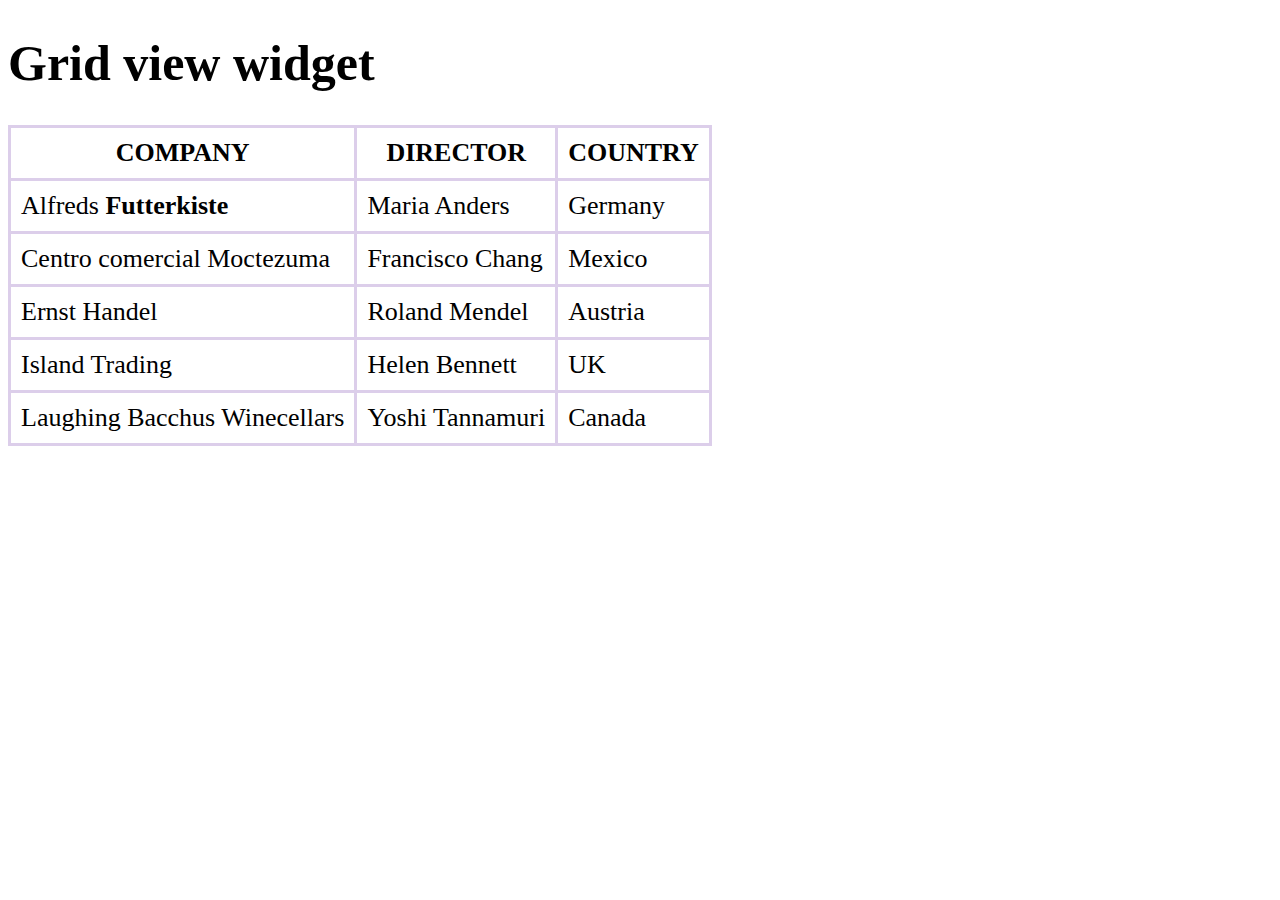
<file: gridview_widget/index.html>
<!DOCTYPE html>
<html lang="en">

<head>
    <meta charset="UTF-8">
    <meta name="viewport" content="width=device-width, initial-scale=1.0">
    <title>Grid view widget</title>
    <link rel="stylesheet" href="style.css">
</head>

<body>

    <script src="GridView.js"></script>
    <script src="script.js"></script>
</body>

</html>
</file>
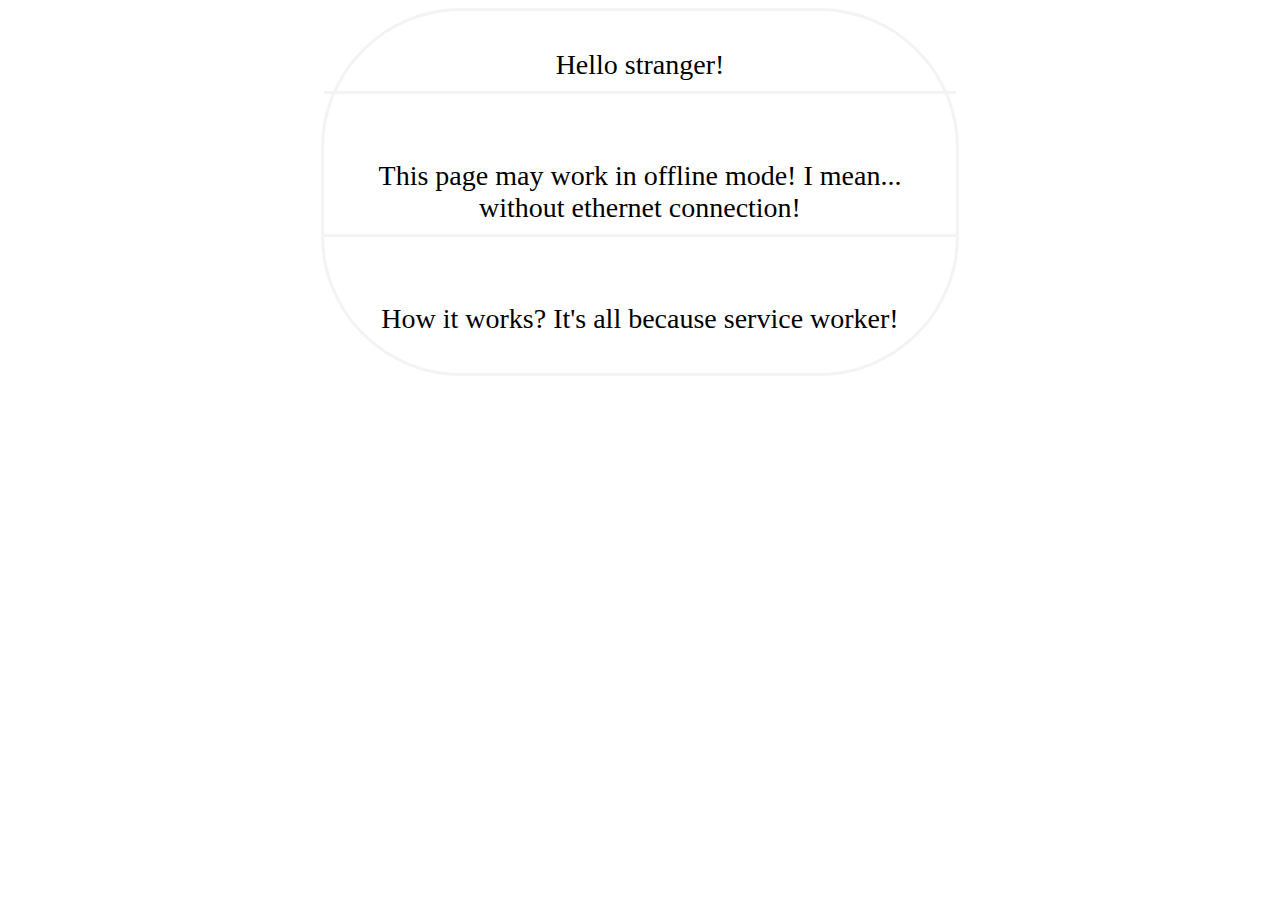
<file: service_worker/index.html>
<!DOCTYPE html>
<html lang="en">
<head>
    <meta charset="UTF-8">
    <title>Service Worker</title>
    <link rel="stylesheet" href="style.css">
</head>
<body>
  <script>
      if ('serviceWorker' in navigator) {
          navigator.serviceWorker.register('service-worker.js');
      }
  </script>
    <div class="container border">
        <p class="header border-bot">Hello stranger!</p>
        <p class="text border-bot">This page may work in offline mode! I mean... without ethernet connection!</p>
        <p class="answer">How it works? It's all because service worker!</p>
    </div>
</body>
</html>
</file>
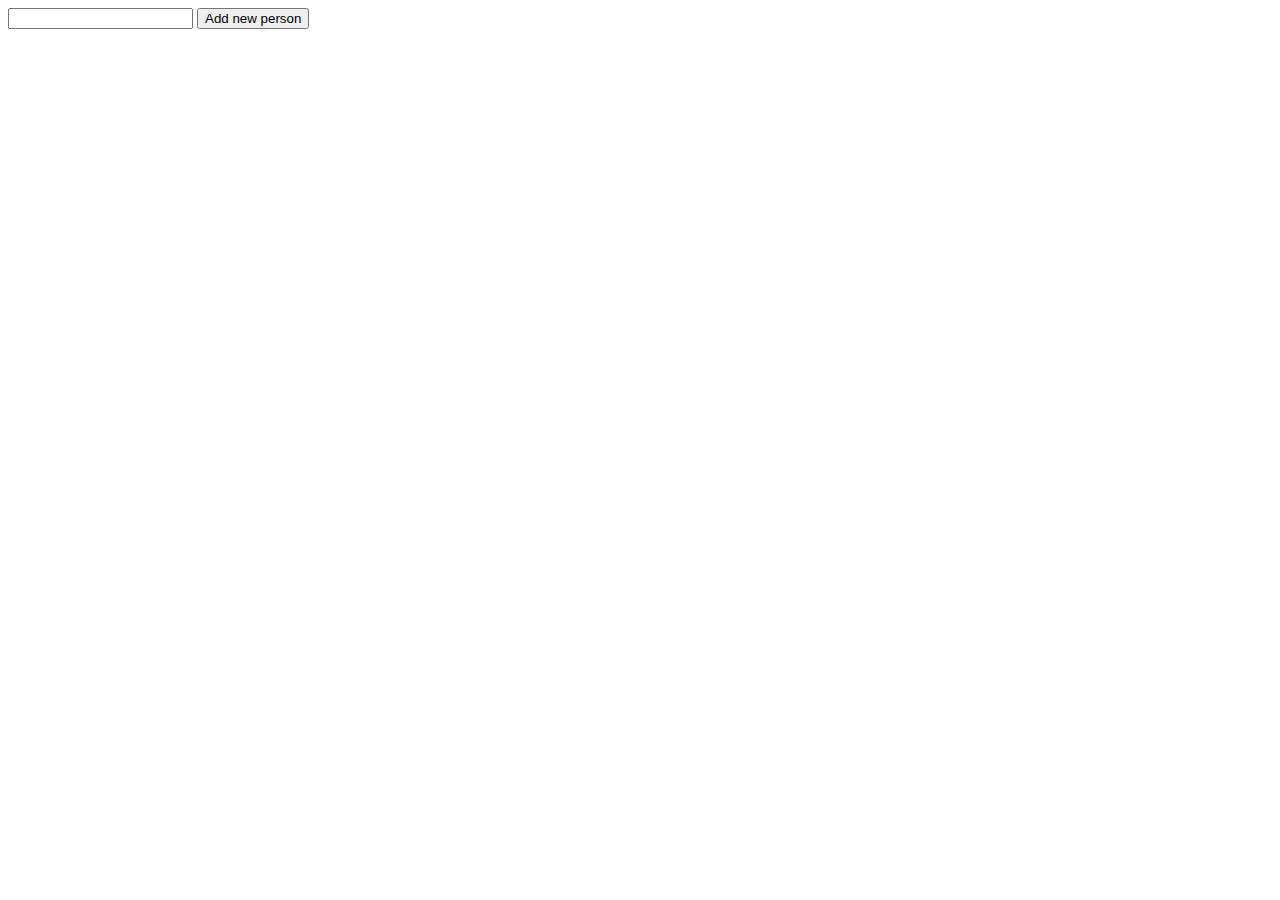
<file: work_with_forms/index.html>
<!DOCTYPE html>
<html lang="en">
<head>
    <meta charset="UTF-8">
    <title>JS with forms</title>
    <link rel="stylesheet" href="style.css  ">
</head>
<body>
  <input type="text" id="nameInput">
  <button id="myButton">Add new person</button>

  <ul id="list"></ul>

  <script src="script.js"></script>
</body>
</html>
</file>
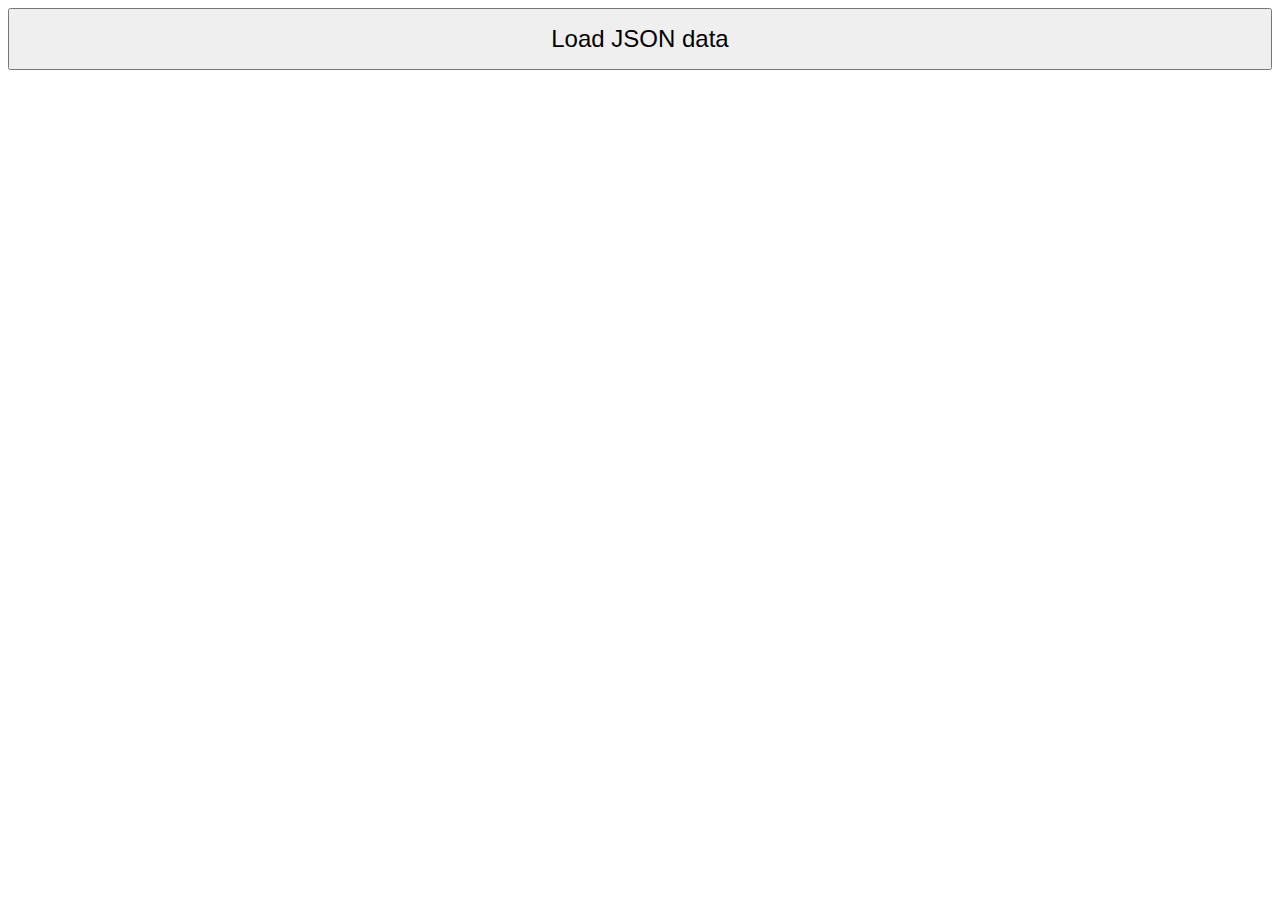
<file: js_web_requests/fetch_request/index.html>
<!DOCTYPE html>
<html lang="en">
<head>
  <meta charset="UTF-8">
  <title>Fetch practice</title>
  <link rel="stylesheet" href="style.css">
</head>
<body>
<button id="loadButton">Load JSON data</button>
<div id="result"></div>

<script src="script.js"></script>
</body>
</html>
</file>
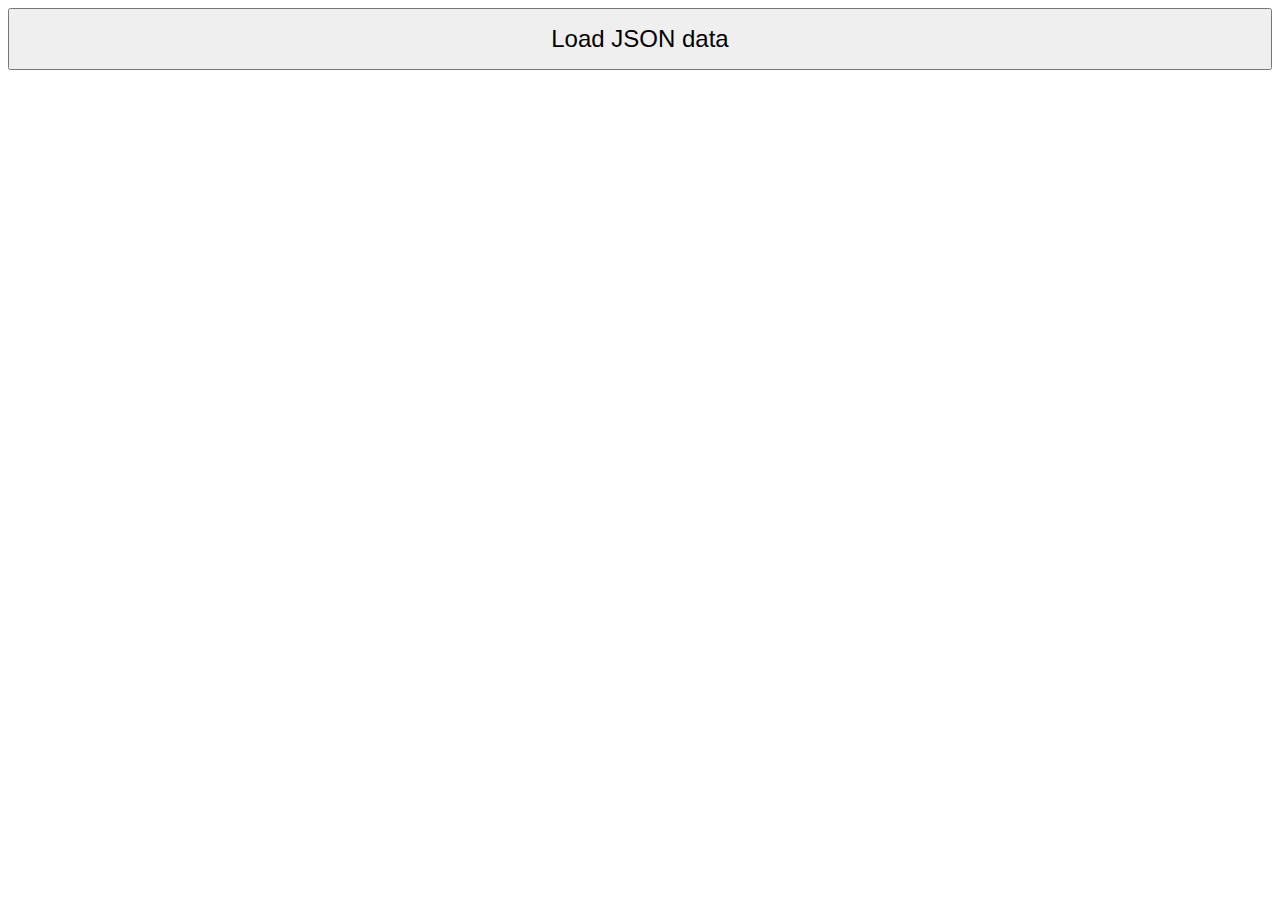
<file: js_web_requests/xml_request/index.html>
<!DOCTYPE html>
<html lang="en">
<head>
    <meta charset="UTF-8">
    <title>XHR practice</title>
    <link rel="stylesheet" href="style.css">
</head>
<body>
    <button id="loadButton">Load JSON data</button>
    <div id="result"></div>

    <script src="script.js"></script>
</body>
</html>
</file>
<file: gridview_widget/style.css>
* {
    font-size: 26px;
}

table {
    border-collapse: collapse;
    border: 1px solid #7f7f7f;
}

table tr, td, th {
    border: 3px solid #dcceea;
}

table td, th {
    padding: 10px;
}

table th {
    text-transform: uppercase;
}
.header {
    font-family: Georgia;
    font-size: 50px;
}
</file>
<file: service_worker/style.css>
.container {
    display: flex;
    flex-direction: column;
    text-align: center;
    width: 50%;
    margin: auto;
    font-size: 28px;
}

.container p {
    font-size: 1em;
    padding: 10px;
}

.border {
    border: 3px solid #f3f3f3;
    border-radius: 5em;
}

.border-bot {
    border-bottom: 3px solid #f3f3f3;
}
</file>
<file: work_with_forms/style.css>
.item {
    margin: 5px 0;
}

.item button{
    margin-left: 10px;
}
</file>
<file: js_web_requests/fetch_request/style.css>
button {
    padding: 15px;
    width: 100%;
    margin: auto;
    display: block;
    font-size: 24px;
}

.user {
    border: 2px solid #333;
    padding: 25px;
    margin: 25px;
}
</file>
<file: js_web_requests/xml_request/style.css>
button {
    padding: 15px;
    width: 100%;
    margin: auto;
    display: block;
    font-size: 24px;
}

.user {
    border: 2px solid #333;
    padding: 25px;
    margin: 25px;
}
</file>
